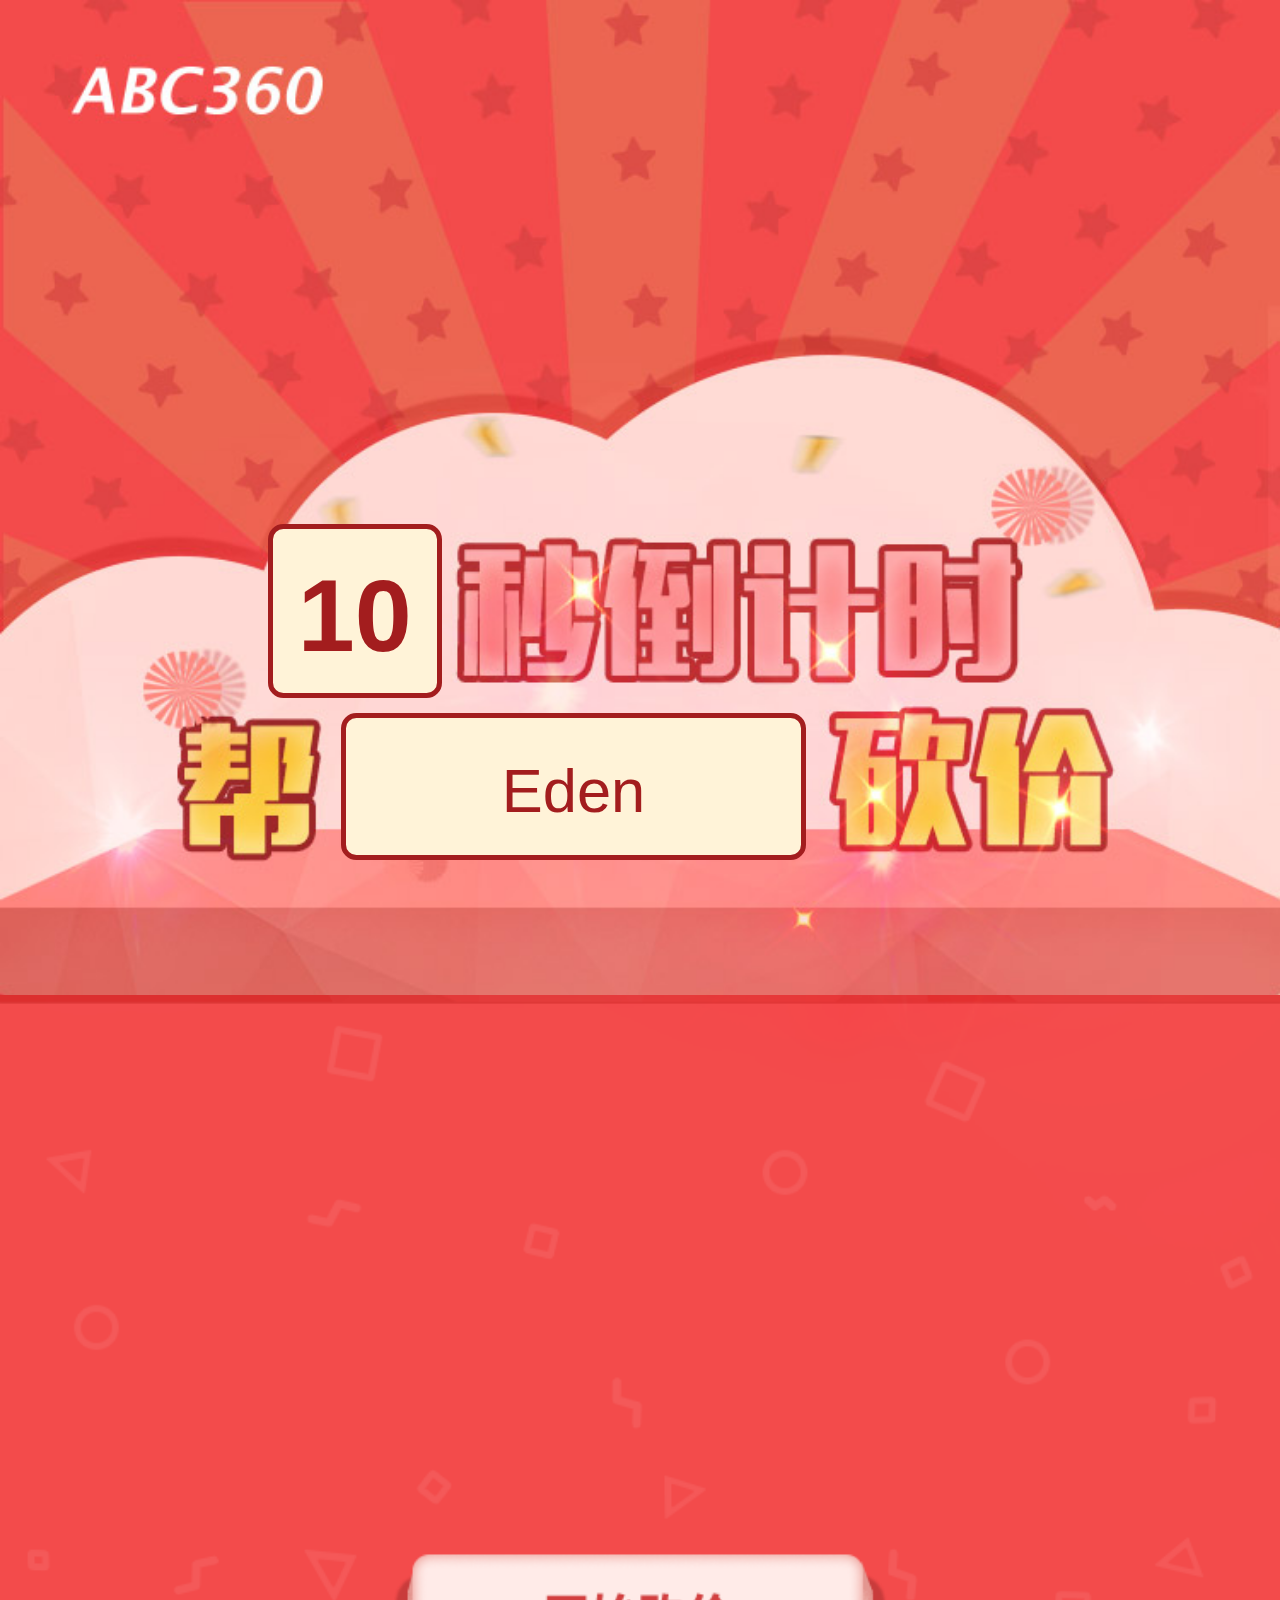
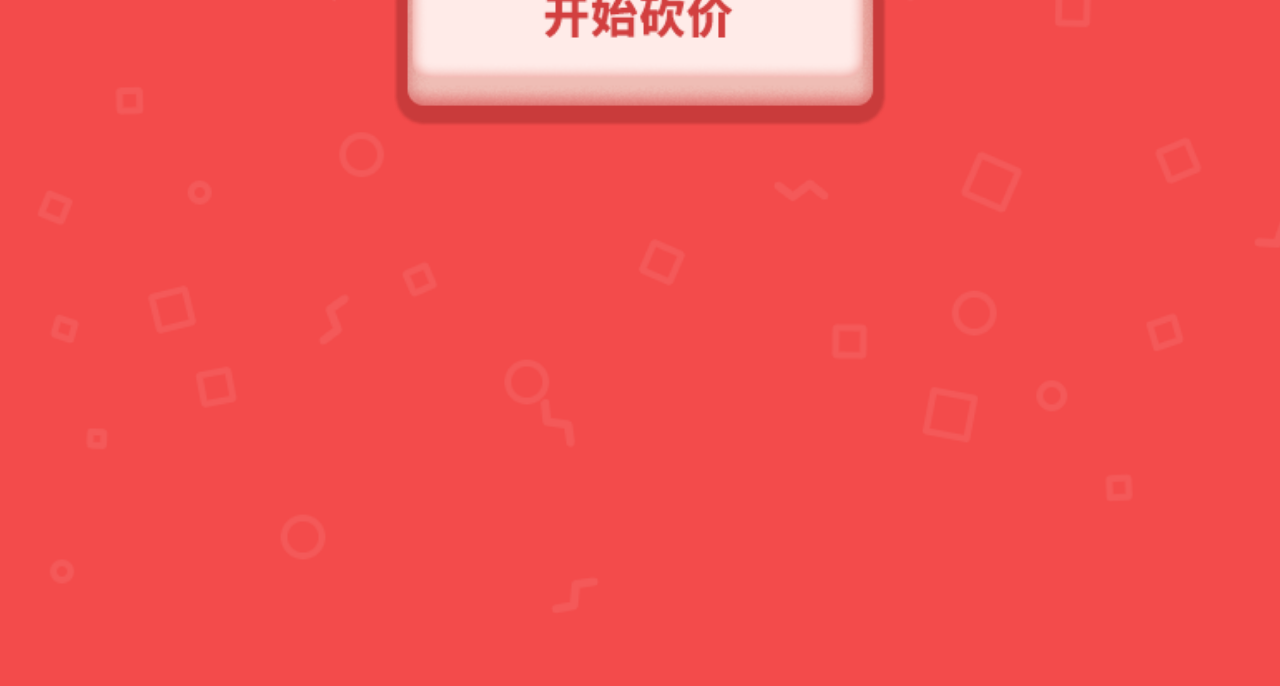
<file: index.html>
<!DOCTYPE html PUBLIC "-//WAPFORUM//DTD XHTML Mobile 1.0//EN" "http://www.wapforum.org/DTD/xhtml-mobile10.dtd">
<html lang="en">
<head>
	<meta charset="UTF-8">
	<title>砍价</title>
	<metaname="viewport"content="user-scalable=0"/>
	<link rel="stylesheet" href="css/reset.css">
	<link rel="stylesheet" href="css/kanjia.css">
	<script src="script/init.js"></script>
	<!-- <meta name="viewport"content="width=device-width,initial-scale=1.0,maximum-scale=1.0,user-scalable=0"/> -->
</head>
<body>
	<div class="intro">
		<div class="count">10</div>
		<div class="name">Eden</div>
	</div>
	<div class="main">
		<img src="img/start.png" alt="" class="start-button">
	</div>
	<div class="kanjia">
		<div class="kanjia-button">
			<img src="img/kanjia-button.png" alt="">
		</div>
	</div>
	<script src="script/main.js"></script>
</body>
</html>
</file>
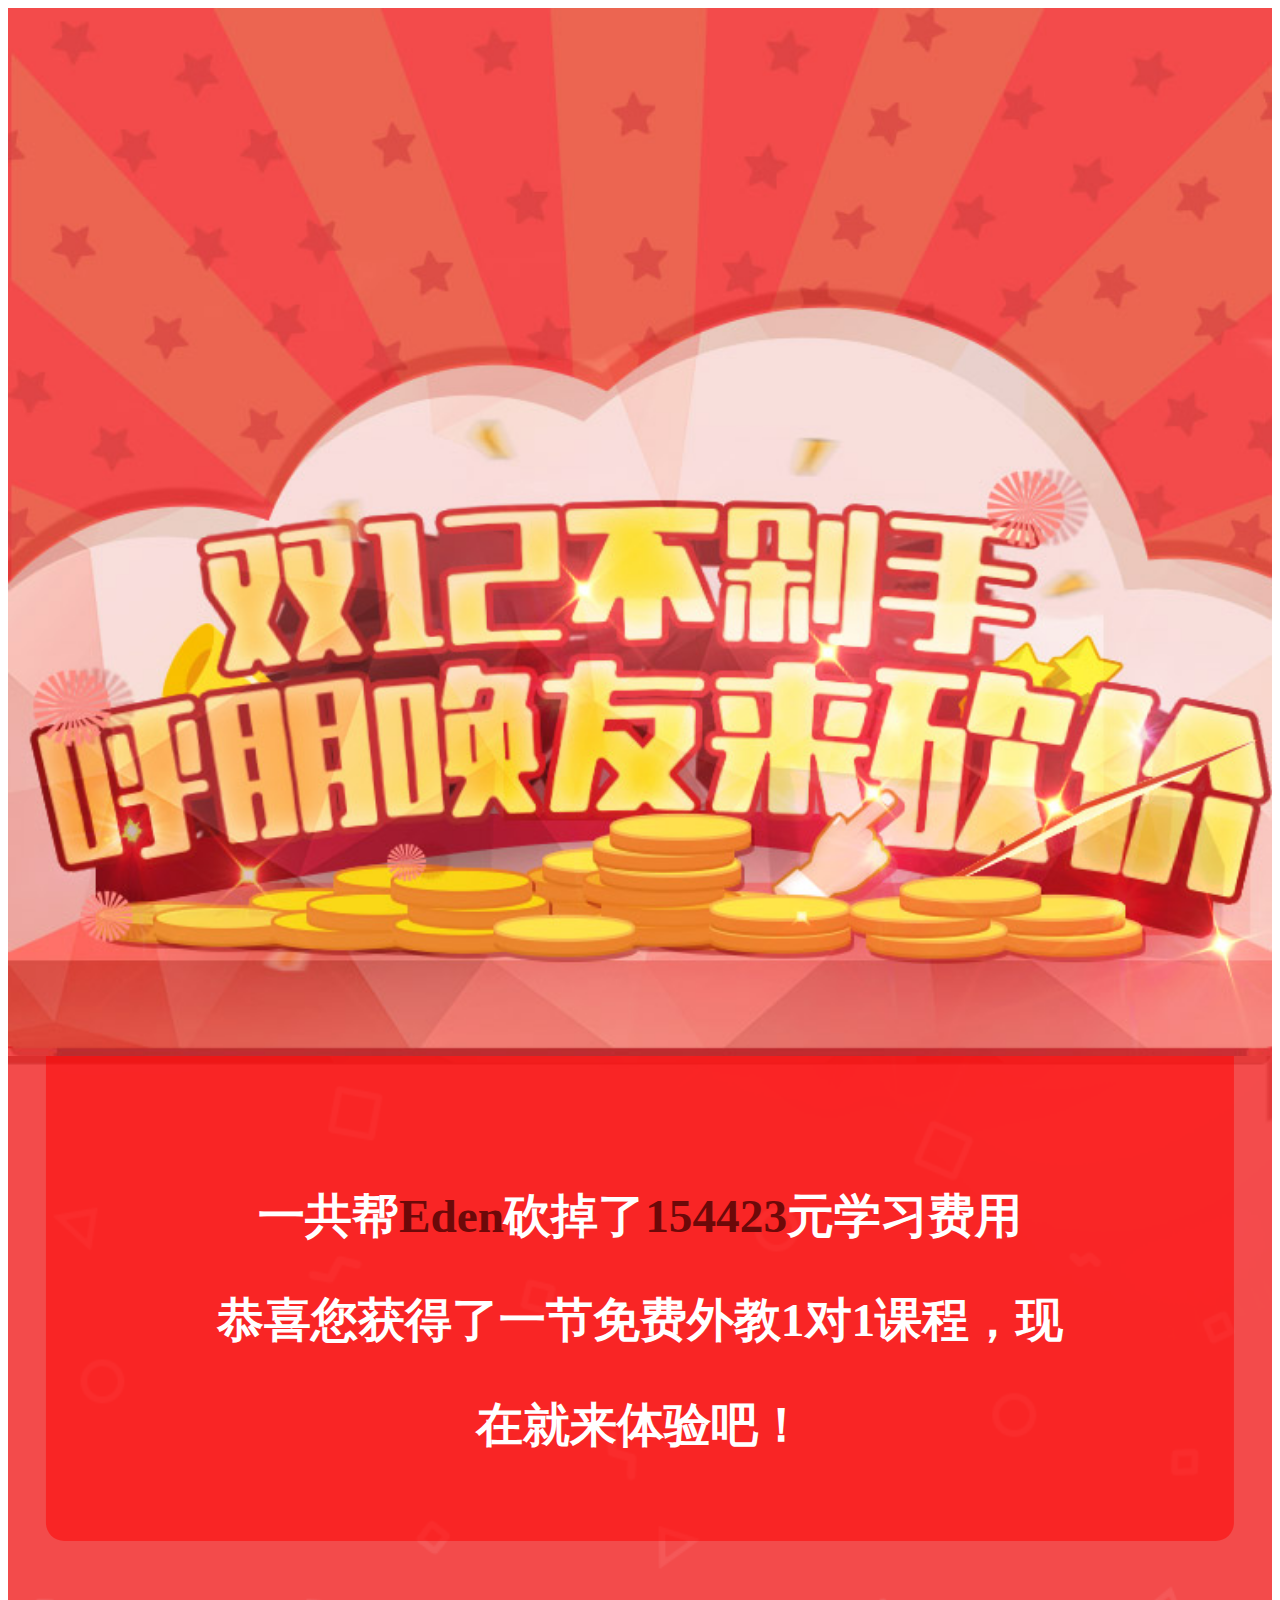
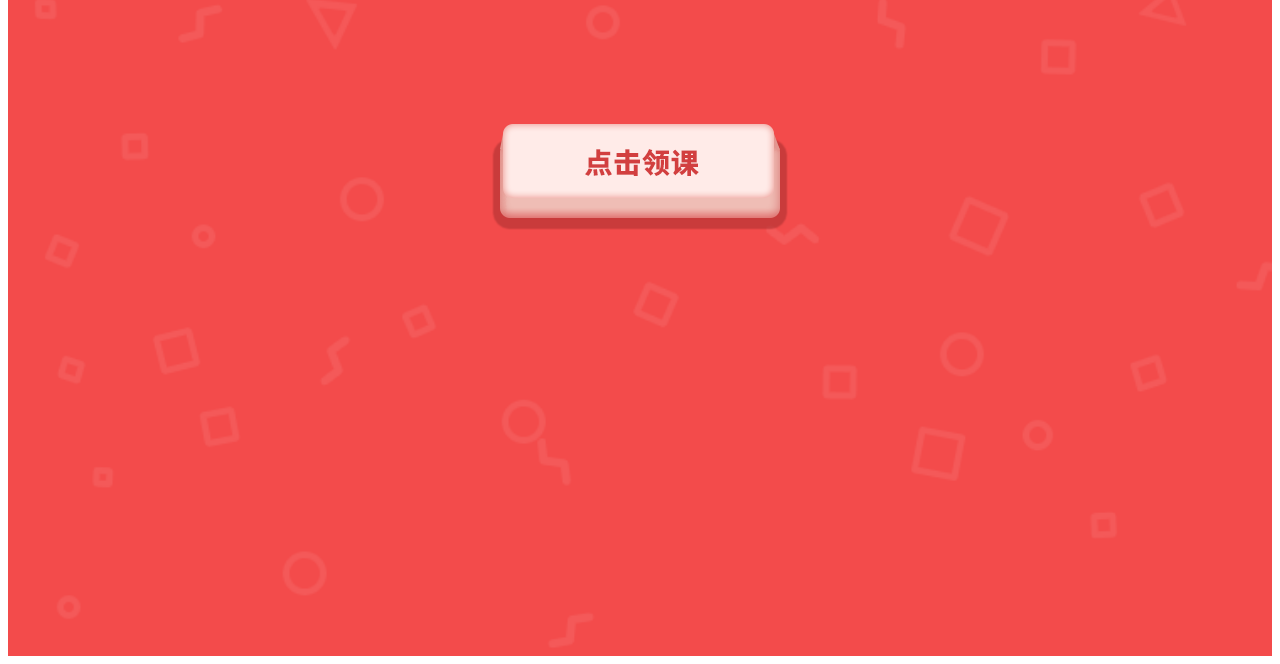
<file: help-over.html>
<!DOCTYPE html>
<html lang="en">
<head>
	<meta charset="UTF-8">
	<title>双12不剁手，呼朋唤友来砍价</title>
	<link rel="stylesheet" href="css/help-over.css">
	<script src="script/init.js"></script>
</head>
<body>
	<div class="intro"></div>
	<div class="main">
		<div class="info-canvas"></div>
		<div class="info">一共帮<span class="special">Eden</span>砍掉了<span class="special">154423</span>元学习费用<br>恭喜您获得了一节免费外教1对1课程，现在就来体验吧！</div>
		<a href="" class="getClass"><img src="img/get-class-button.png" alt="" class="get-class-button"></a>
	</div>
	</body>
</html>
</file>
<file: css/kanjia.css>
html{height:100%}body{overflow:hidden;height:100%}body .intro{position:relative;width:100%;height:16.2rem;background-image:url(../img/intro-back.jpg);background-repeat:no-repeat;background-size:cover}body .intro .count,body .intro .name{position:absolute;left:4.36rem;top:8.527rem;width:2.83rem;height:2.83rem;box-sizing:border-box;border-radius:0.25rem;border:0.083rem solid #a31d1e;background-color:#fff3d8;text-align:center;line-height:2.83rem;color:#a31d1e;font-size:1.667rem;font-weight:bold}body .intro .name{position:absolute;left:5.556rem;top:11.611rem;height:2.389rem;width:7.556rem;box-sizing:border-box;border-radius:0.25rem;border:0.083rem solid #a31d1e;background-color:#fff3d8;font-size:1rem;font-weight:normal;line-height:2.38rem}body .main,body .kanjia{width:100%;height:21rem;position:relative;background-repeat:repeat-y;background-size:cover;background-image:url(../img/main-back.png)}body .main .start-button,body .kanjia .start-button{display:block;width:8rem;position:absolute;left:50%;top:50%;transform:translate(-50%, -50%);-webkit-transform:translate(-50%, -50%);-moz-transform:translate(-50%, -50%);-o-transform:translate(-50%, -50%)}body .kanjia{display:none}body .kanjia .kanjia-button{position:relative;width:8.78rem;height:8.94rem;position:absolute;left:50%;top:50%;transform:translate(-50%, -50%);-webkit-transform:translate(-50%, -50%);-moz-transform:translate(-50%, -50%);-o-transform:translate(-50%, -50%);z-index:10}body .kanjia .kanjia-button img{width:100%}body .kanjia .kanjia-button .randomMoney{font-size:2.389rem;text-shadow:0px 2px 2px gray;font-weight:bold;color:white;position:absolute;left:100px;top:100px;white-space:nowrap;animation:randomDirection 1s;animation-fill-mode:forwards;-webkit-animation:randomDirection 1s;-webkit-animation-fill-mode:forwards;max-width:3rem}@keyframes randomDirection{0%{opacity:0}50%{opacity:1}100%{opacity:0}}@-webkit-keyframes randomDirection{0%{opacity:0}50%{opacity:1}100%{opacity:0}}
/*# sourceMappingURL=kanjia.css.map */
</file>
<file: css/help-over.css>
.intro{width:100%;height:17.27rem;background-image:url(../img/over-back.jpg);background-repeat:no-repeat;background-size:cover}.main{position:relative;height:19.78rem;background-image:url(../img/main-back.png);background-repeat:no-repeat;background-size:cover}.main .info-canvas{width:94%;height:8rem;position:absolute;opacity:0.5;background-color:red;left:50%;transform:translateX(-50%);-webkit-transform:translateX(-50%);-moz-transform:translateX(-50%);-o-transform:translateX(-50%);border-bottom-left-radius:0.3rem;border-bottom-right-radius:0.3rem}.main .info{box-sizing:border-box;overflow:hidden;position:absolute;width:94%;height:8rem;left:50%;transform:translateX(-50%);-webkit-transform:translateX(-50%);-moz-transform:translateX(-50%);-o-transform:translateX(-50%);padding:1.78rem 2.5rem 2rem 2.5rem;text-align:center;font-size:0.78rem;font-weight:bold;color:white;line-height:1.72rem}.main .info .special{font-weight:bold;color:#6c0909}.main .get-class-button{display:block;position:absolute;left:50%;top:50%;transform:translate(-50%, -50%);-webkit-transform:translate(-50%, -50%);-moz-transform:translate(-50%, -50%);-o-transform:translate(-50%, -50%);top:11.89rem}
/*# sourceMappingURL=help-over.css.map */
</file>
